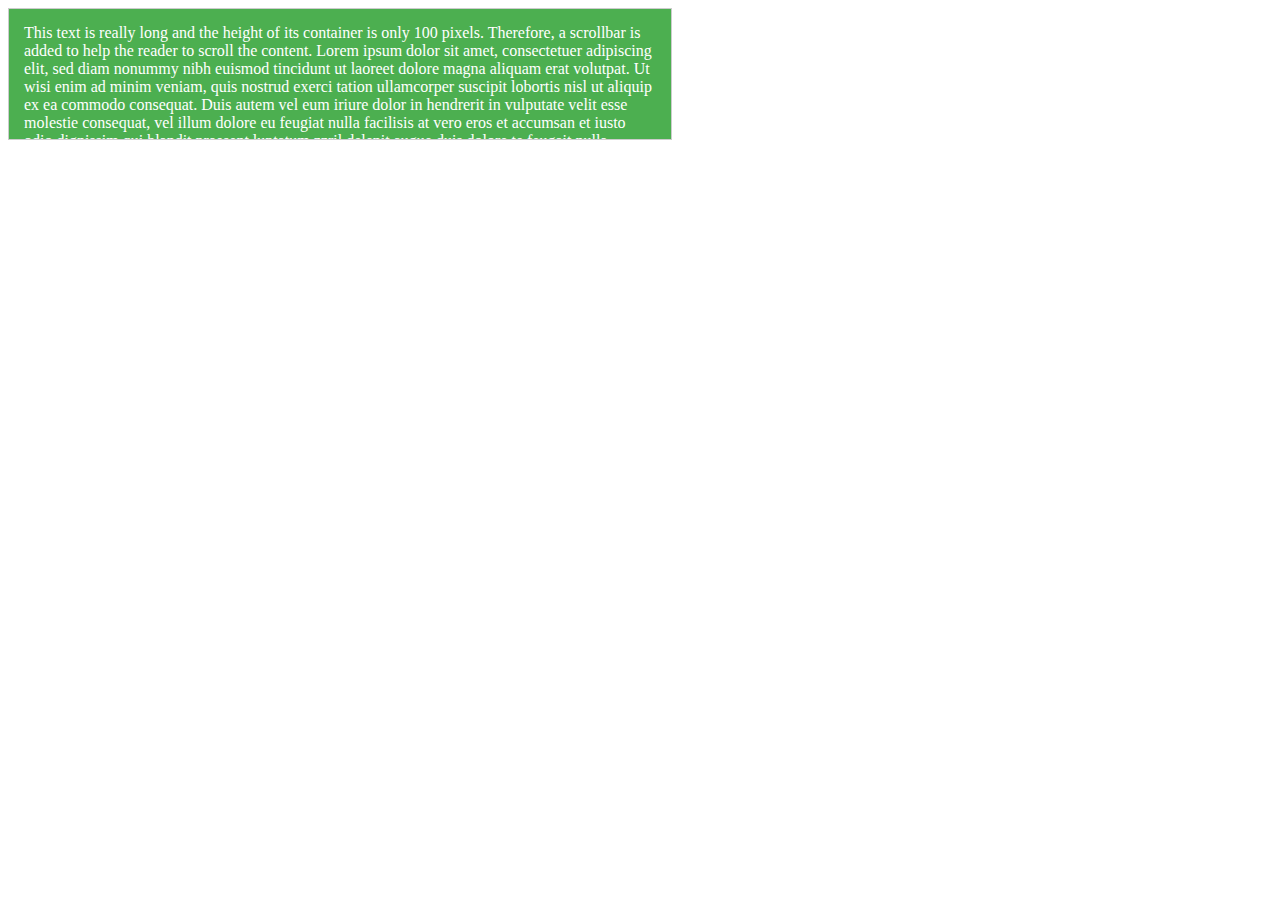
<file: Desktop/learning_css/CSS overflow/index.html>
<!DOCTYPE html>
<html lang="en">
<head>
    <meta charset="UTF-8">
    <meta name="viewport" content="width=device-width, initial-scale=1.0">
    <title>Document</title>
    <link rel="stylesheet" href="styles.css"
</head>
<body>
    <div id="overflowTest">This text is really long and the height of its container is only 100 pixels. Therefore, a scrollbar is added to help the reader to scroll the content. Lorem ipsum dolor sit amet, consectetuer adipiscing elit, sed diam nonummy nibh euismod tincidunt ut laoreet dolore magna aliquam erat volutpat. Ut wisi enim ad minim veniam, quis nostrud exerci tation ullamcorper suscipit lobortis nisl ut aliquip ex ea commodo consequat. Duis autem vel eum iriure dolor in hendrerit in vulputate velit esse molestie consequat, vel illum dolore eu feugiat nulla facilisis at vero eros et accumsan et iusto odio dignissim qui blandit praesent luptatum zzril delenit augue duis dolore te feugait nulla facilisi. Nam liber tempor cum soluta nobis eleifend option congue nihil imperdiet doming id quod mazim placerat facer possim assum. Typi non habent claritatem insitam; est usus legentis in iis qui facit eorum claritatem.</div>

</body>
</html>
</file>
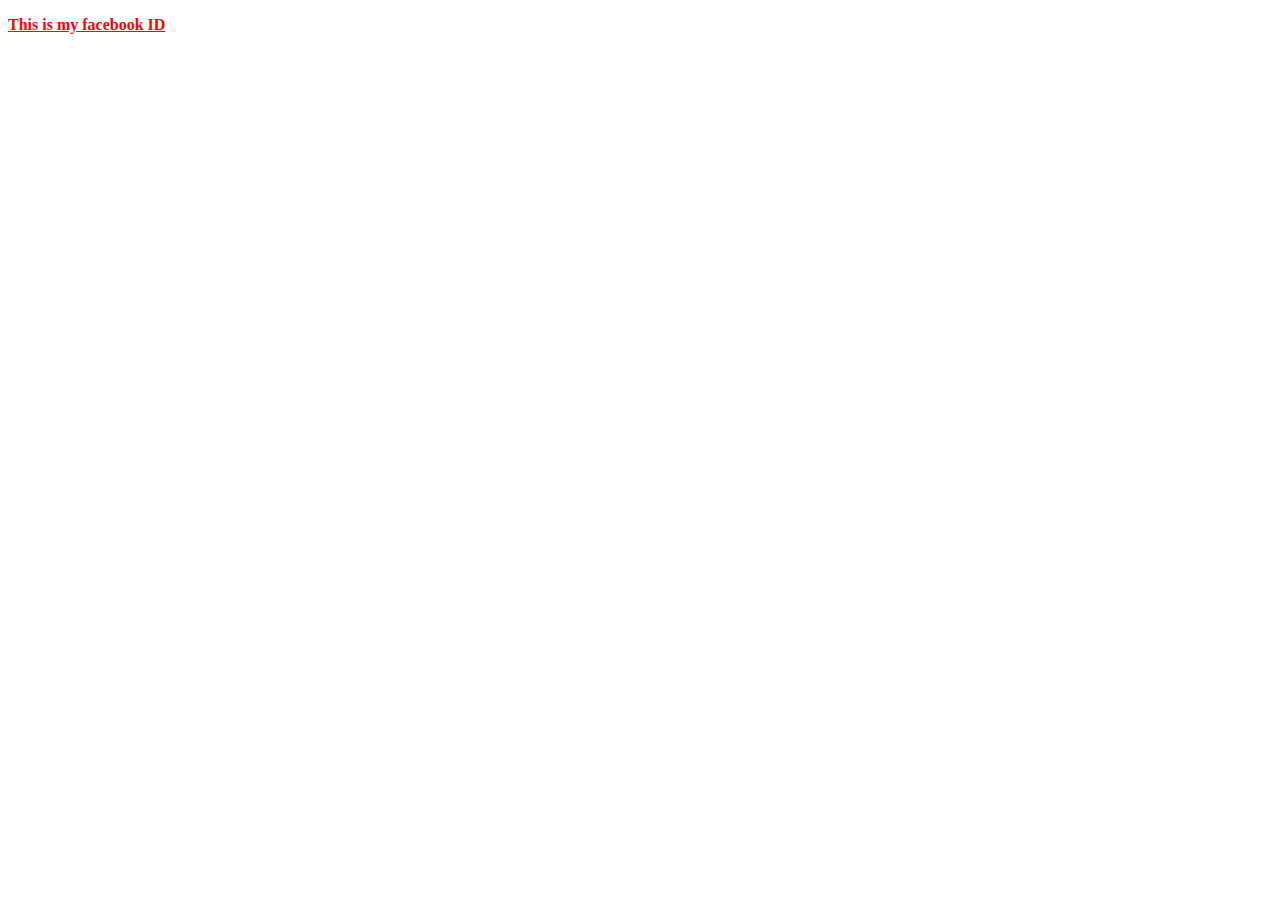
<file: Desktop/learning_css/css-link/index.html>
<!DOCTYPE html>
<html lang="en">
<head>
    <meta charset="UTF-8">
    <meta name="viewport" content="width=device-width, initial-scale=1.0">
    <title>Document</title>
    <link rel="stylesheet" href="style.css">
</head>
<body>
     <p>
        <b><a href="https://www.facebook.com/talhaOabu" target="_blank">This is my facebook ID</a></b>
    </p>
</body>
</html>
</file>
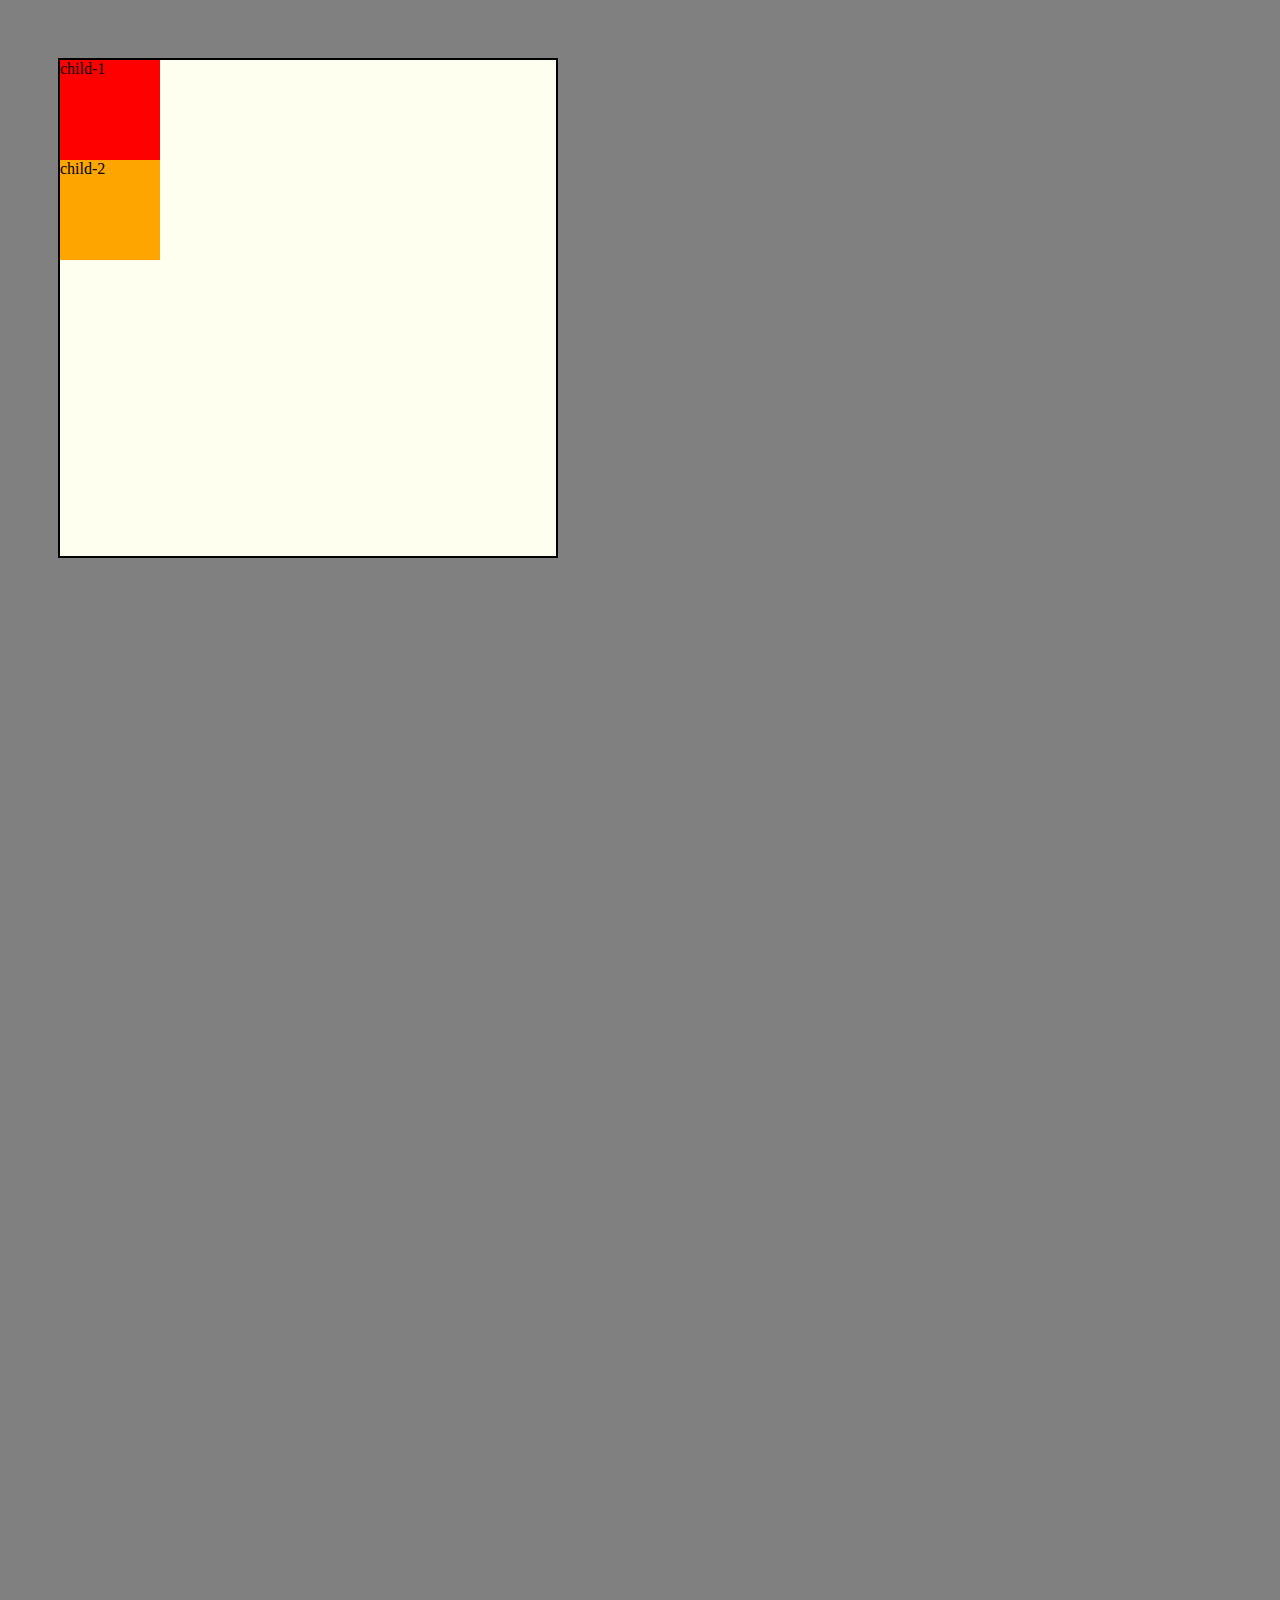
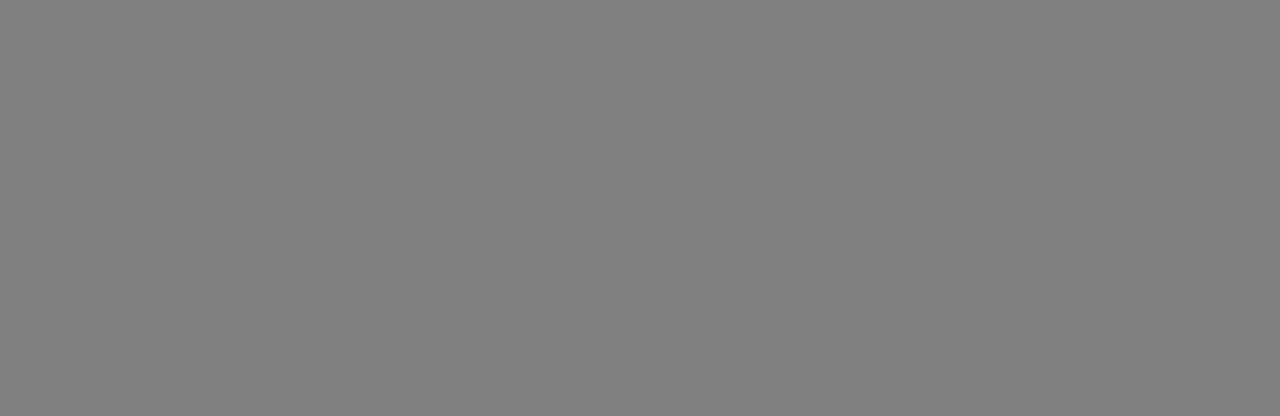
<file: Desktop/learning_css/css-position/index.html>
<!DOCTYPE html>
<html lang="en">
<head>
    <meta charset="UTF-8">
    <meta name="viewport" content="width=device-width, initial-scale=1.0">
    <title>position</title>
    <link rel="stylesheet" href="style.css">
</head>
<body>
    

    <div class="parents">
        <div class="child-1">child-1</div>
        <div class=" child-2">child-2</div>
    </div>

</body>
</html>
</file>
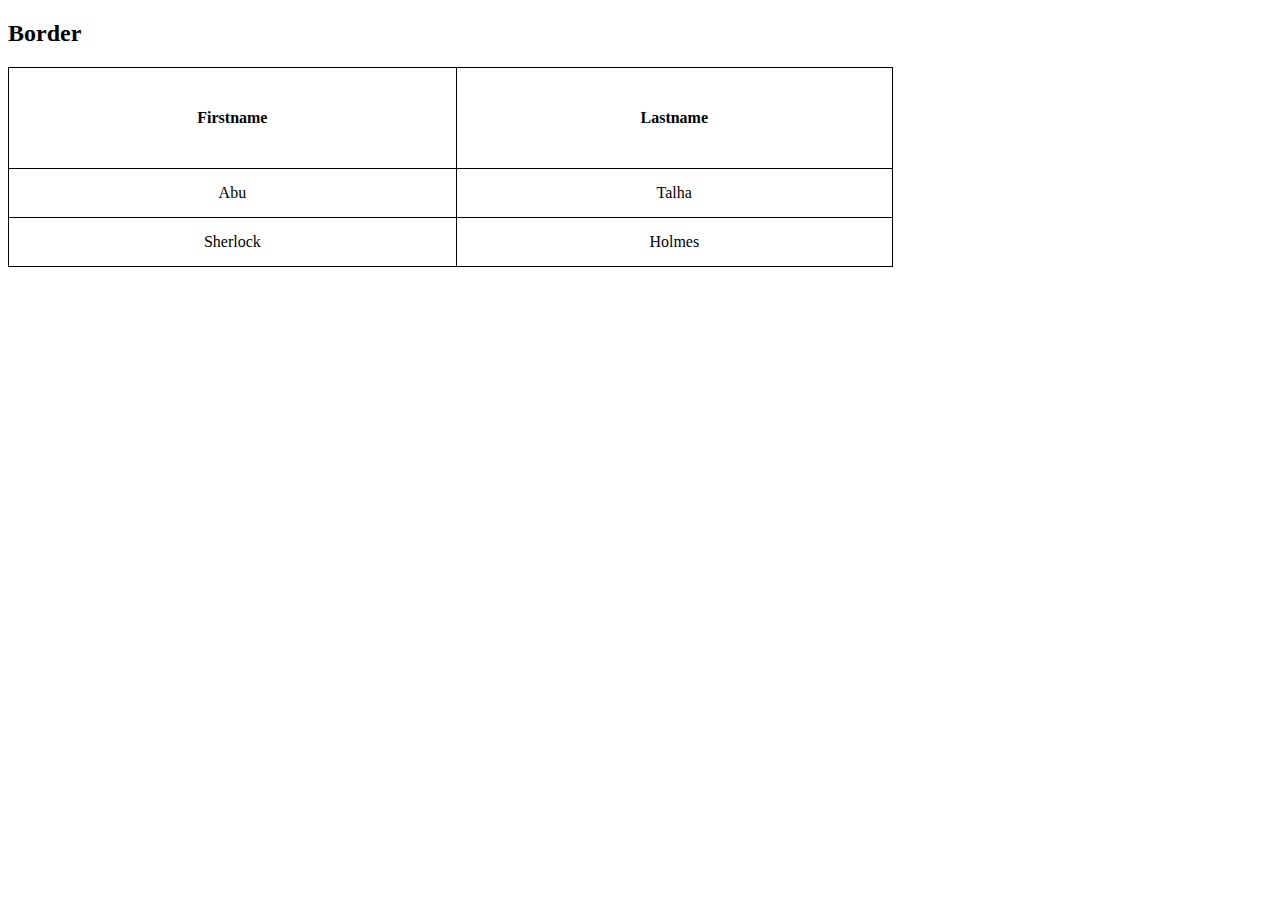
<file: Desktop/learning_css/css-table/index.html>
<!DOCTYPE html>
<html lang="en">
<head>
    <meta charset="UTF-8">
    <meta name="viewport" content="width=device-width, initial-scale=1.0">
    <title>Document</title>
    <link rel="stylesheet" href="style.css">
</head>
<body>
    <h2>Border</h2>

<table>
  <tr>
    <th>Firstname</th>
    <th>Lastname</th>
  </tr>
  <tr>
    <td>Abu </td>
    <td>Talha</td>
  </tr>
  <tr>
    <td>Sherlock</td>
    <td>Holmes</td>
  </tr>
</table>

</body>
</html>
</file>
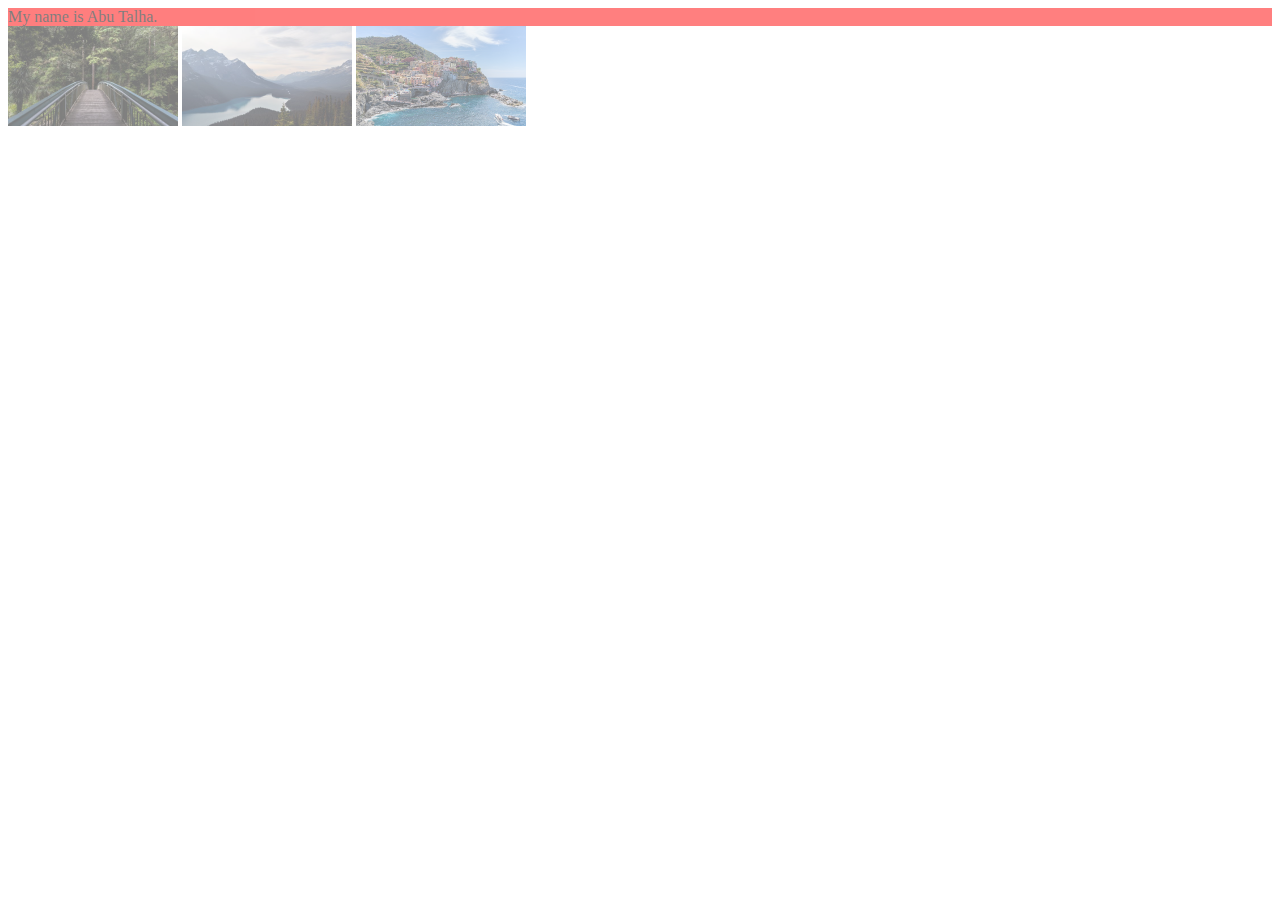
<file: Desktop/learning_css/css_opacity/index.html>
<!DOCTYPE html>
<html lang="en">
<head>
    <meta charset="UTF-8">
    <meta name="viewport" content="width=device-width, initial-scale=1.0">
    <title>Document</title>
    <link rel="stylesheet" href="style.css">
</head>
<body>


    <div>
        My name is Abu Talha.
    </div>

            
    <img src="img_forest.jpg" alt="Forest" width="170" height="100">
    <img src="img_mountains.jpg" alt="Mountains" width="170" height="100">
    <img src="img_5terre.jpg" alt="Italy" width="170" height="100">

</body>
</html>
</file>
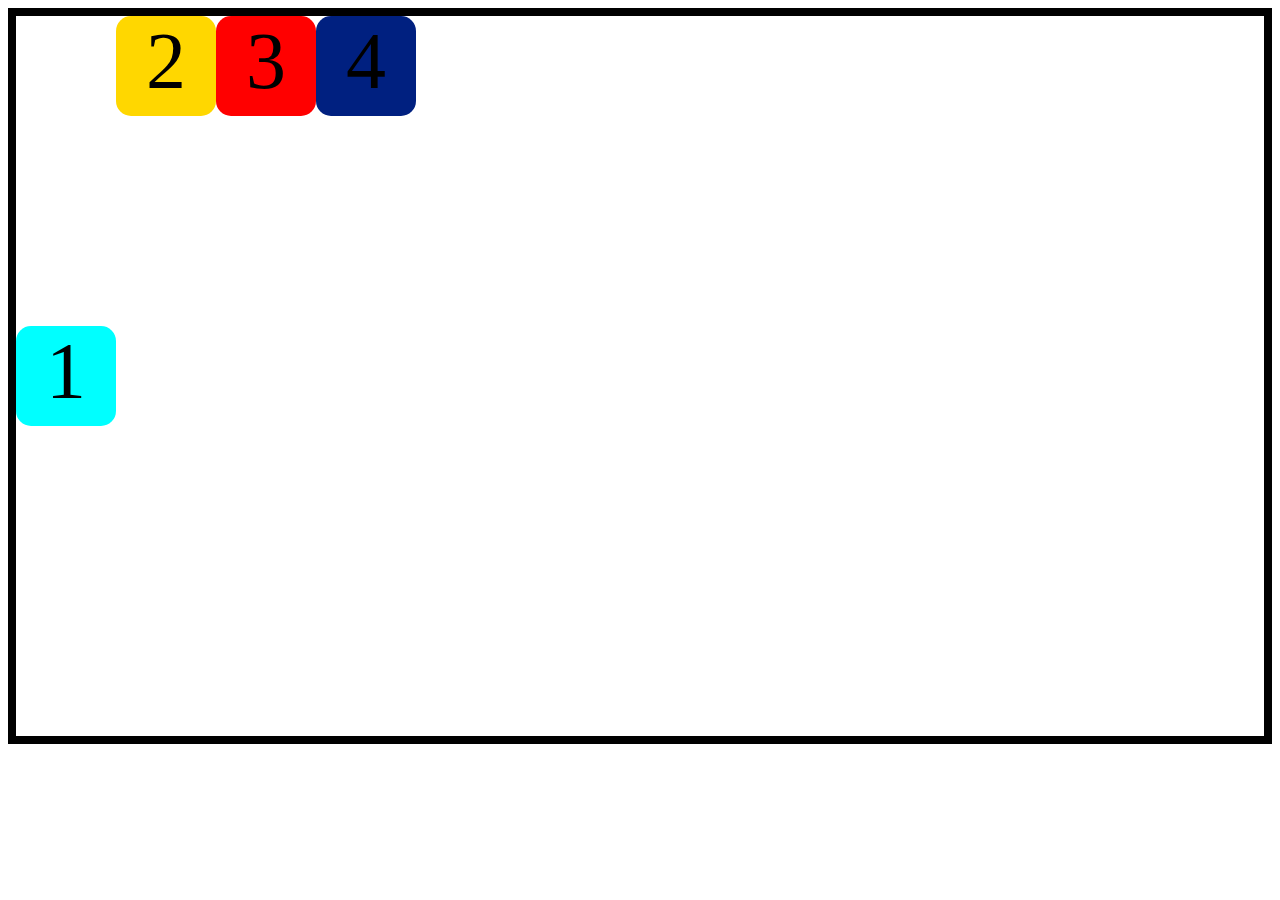
<file: Desktop/learning_css/flexbox-brocode/index.html>
<!DOCTYPE html>
<html lang="en">
<head>
    <meta charset="UTF-8">
    <meta name="viewport" content="width=device-width, initial-scale=1.0">
    <title>flexbox-brocode</title>
    <link rel="stylesheet" href="style.css">
    
</head>
<body>

    <div class="container">
        <div class="box" id="box1">1</div>
        <div class="box" id="box2">2</div>
        <div class="box" id="box3">3</div>
        <div class="box" id="box4">4</div>
        <!-- <div class="box" id="box5">5</div>
        <div class="box" id="box6">6</div>
        <div class="box" id="box7">7</div>
        <div class="box" id="box8">8</div>
        <div class="box" id="box9">9</div> -->

    </div>
    
</body>
</html>
</file>
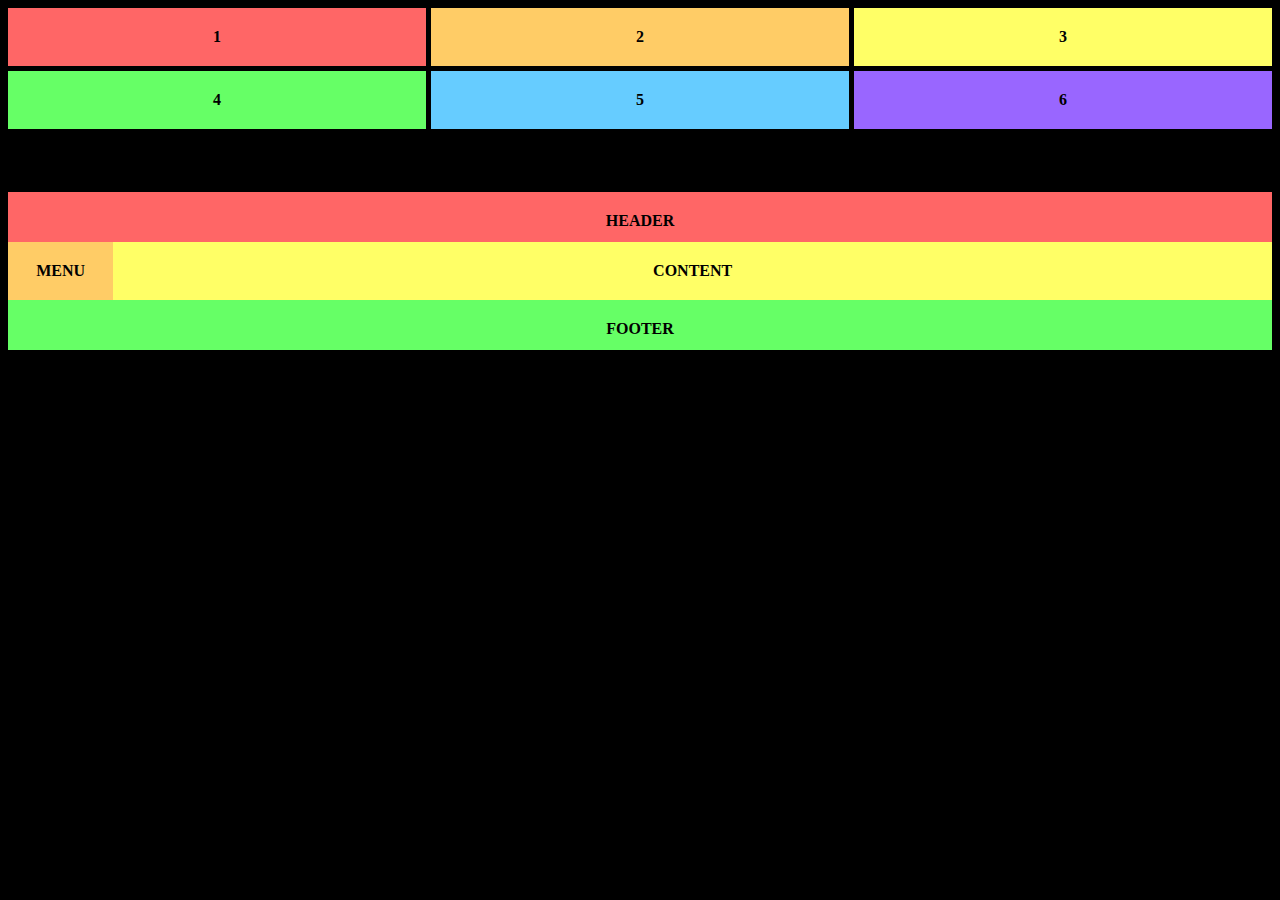
<file: Desktop/learning_css/grid/index.html>
<!DOCTYPE html>
<html lang="en">
<head>
    <meta charset="UTF-8">
    <meta name="viewport" content="width=device-width, initial-scale=1.0">
    <title>Document</title>
    <link rel="stylesheet" href="style.css"
</head>
<body>

    <div class="container">
        <div>1</div>
        <div>2</div>
        <div>3</div>
        <div>4</div>
        <div>5</div>
        <div>6</div>

    </div>
 
    <div class="container1">
        <div class="header">HEADER</div>
        <div class="menu">MENU</div>
        <div class="content">CONTENT</div>
        <div class="footer">FOOTER</div>

    </div>


</body>
</html>
</file>
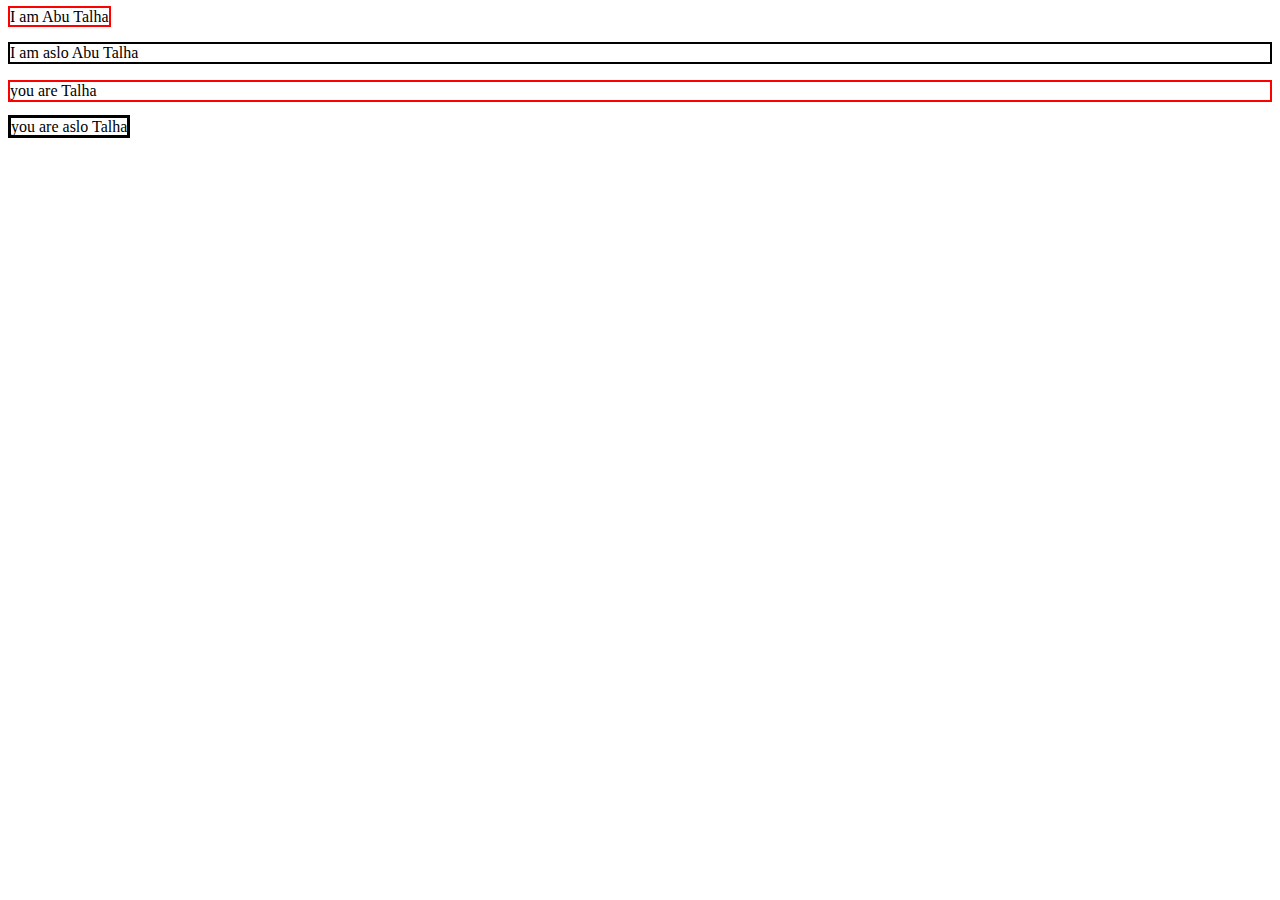
<file: Desktop/learning_css/inline-block/index.html>
<!DOCTYPE html>
<html lang="en">
<head>
    <meta charset="UTF-8">
    <meta name="viewport" content="width=device-width, initial-scale=1.0">
    <title>Block-inline</title>
    <link rel="stylesheet" href="style.css">
</head>
<body>
    
 <div class="inline-block">
    <a class="p1">I am Abu Talha</a>
    <p class="p2">I am aslo Abu Talha</p>


    
    <p class="s1">you are Talha </p>
    <span class="s2">you are aslo Talha</span>
 </div>  




</body>
</html>
</file>
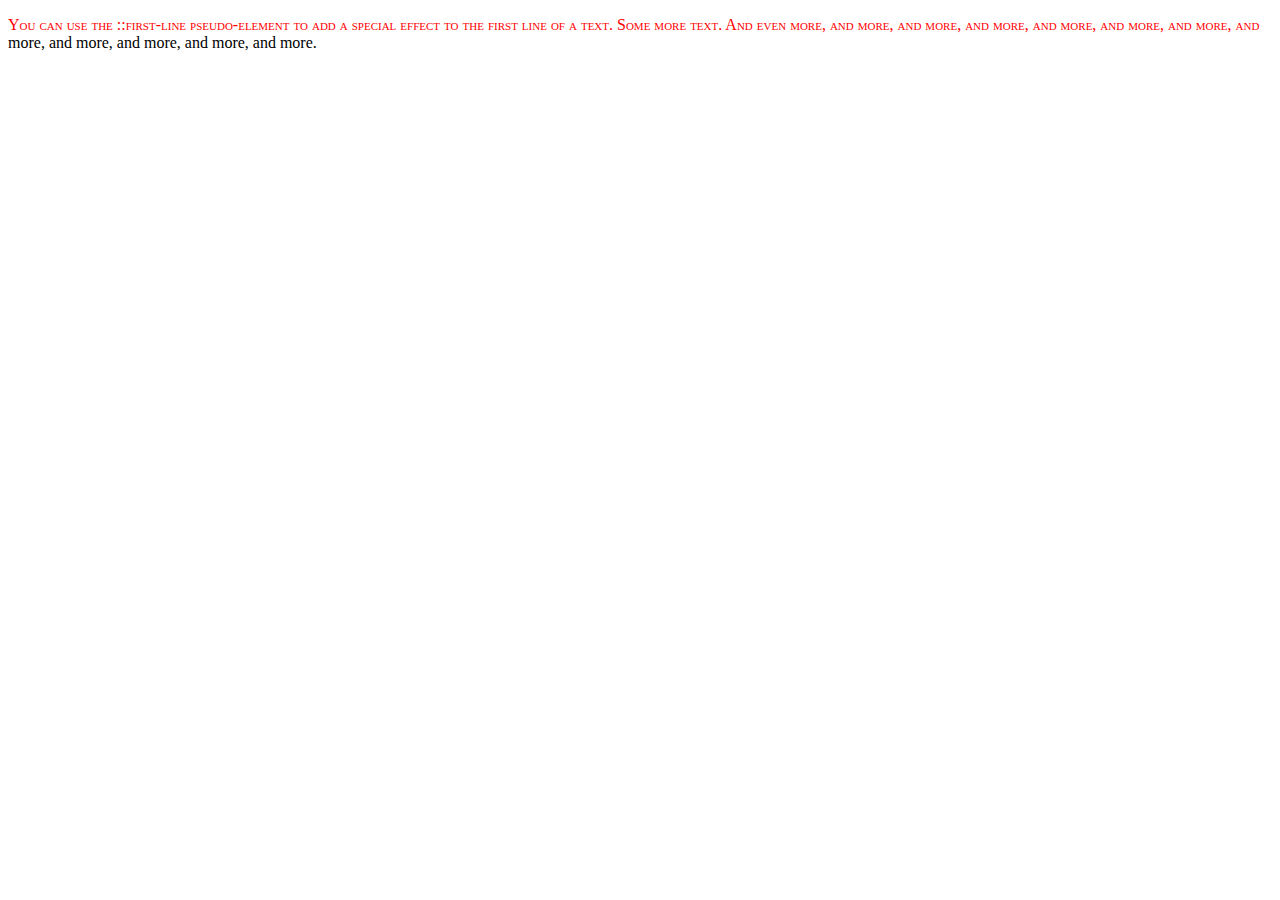
<file: Desktop/learning_css/pseude element/index.html>
<!DOCTYPE html>
<html lang="en">
<head>
    <meta charset="UTF-8">
    <meta name="viewport" content="width=device-width, initial-scale=1.0">
    <title>Document</title>
    <link rel="stylesheet" href="style.css">
</head>
<body>
    
    <p>You can use the ::first-line pseudo-element to add a special effect to the first line of a text. Some more text. And even more, and more, and more, and more, and more, and more, and more, and more, and more, and more, and more, and more.</p>
    
</body>
</html>
</file>
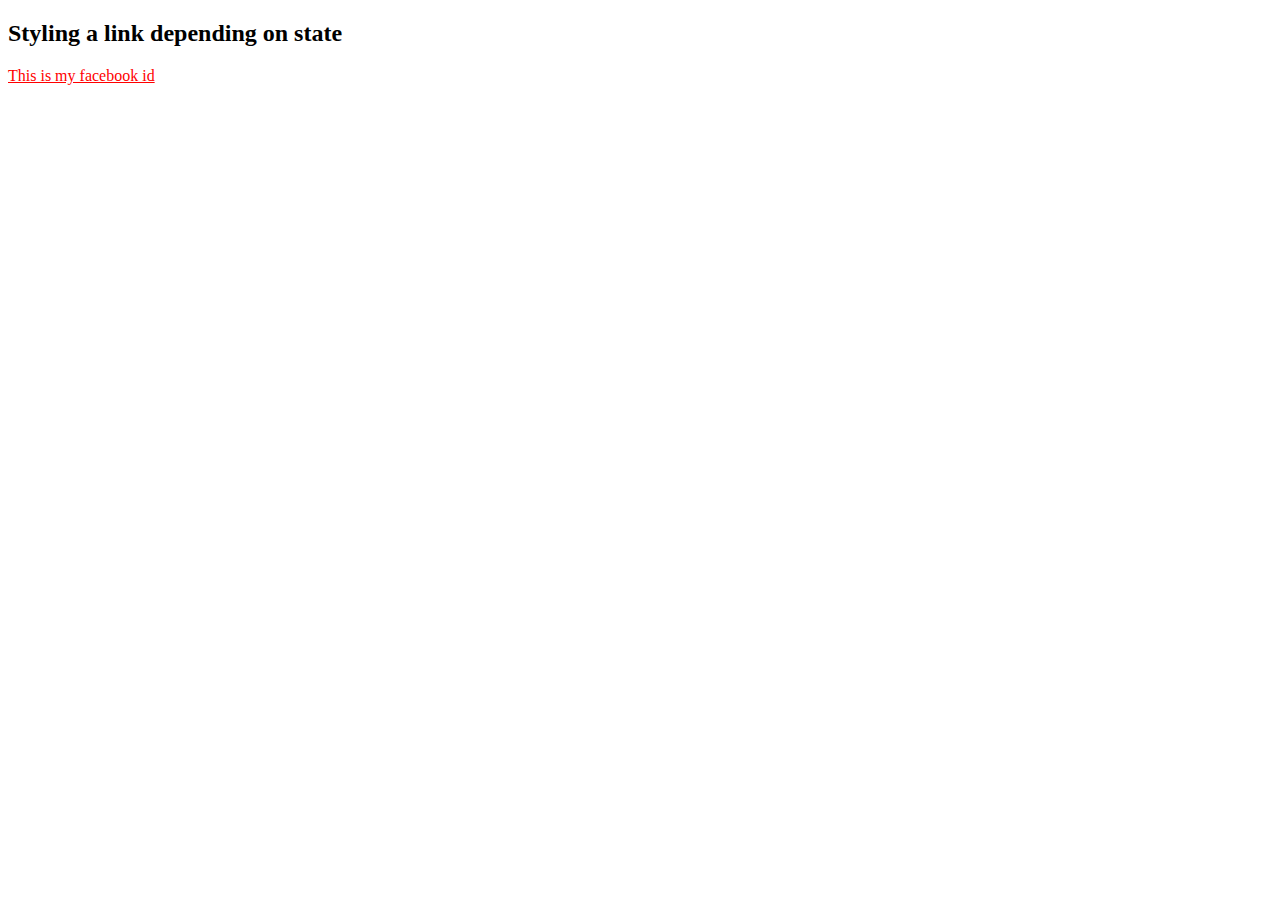
<file: Desktop/learning_css/Pseudo class/index.html>
<!DOCTYPE html>
<html lang="en">
<head>
    <meta charset="UTF-8">
    <meta name="viewport" content="width=device-width, initial-scale=1.0">
    <title>Document</title>
    <link rel="stylesheet" href="style.css"
</head>
<body>
    <h2>Styling a link depending on state</h2>

<p><a  href="https://www.facebook.com/talhaOabu" target="_blank">This is my facebook id</a></p>
<!-- <p><a class="highlight" href="css_syntax.asp">CSS Syntax</a></p> -->
</body>
</html>
</file>
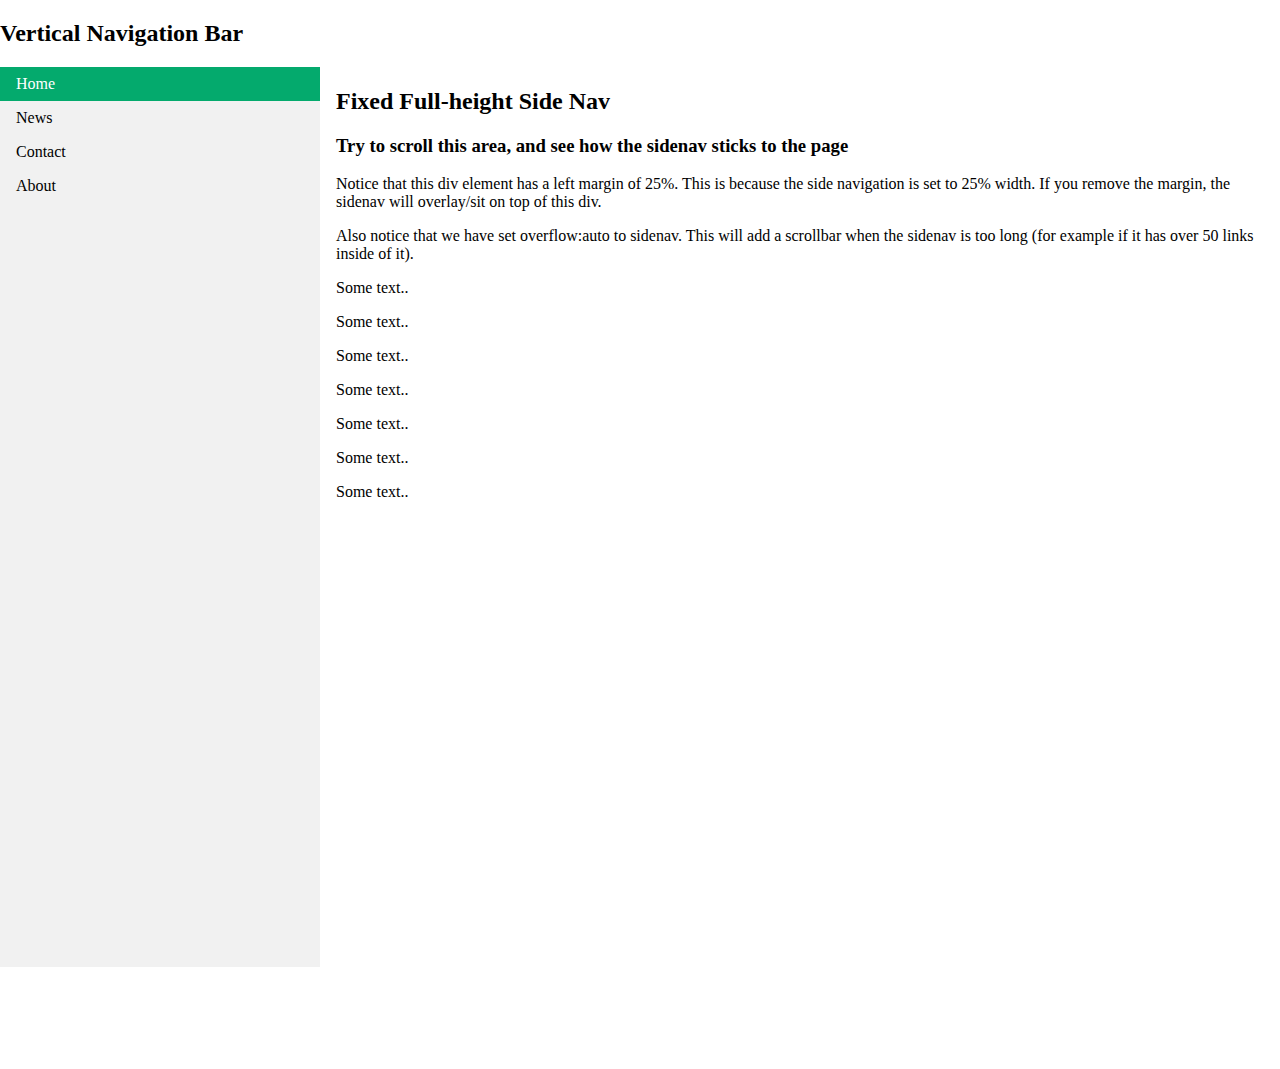
<file: Desktop/learning_css/vertical-nav-bar/index.html>
<!DOCTYPE html>
<html lang="en">
<head>
    <meta charset="UTF-8">
    <meta name="viewport" content="width=device-width, initial-scale=1.0">
    <title>Document</title>
    <link rel="stylesheet" href="style.css">
</head>
<body>
    <h2>Vertical Navigation Bar</h2>

    <ul>
        <li><a class="active" href="#home">Home</a></li>
        <li><a href="#news">News</a></li>
        <li><a href="#contact">Contact</a></li>
        <li><a href="#about">About</a></li>
      </ul>
      
      <div style="margin-left:25%;padding:1px 16px;height:1000px;">
        <h2>Fixed Full-height Side Nav</h2>
        <h3>Try to scroll this area, and see how the sidenav sticks to the page</h3>
        <p>Notice that this div element has a left margin of 25%. This is because the side navigation is set to 25% width. If you remove the margin, the sidenav will overlay/sit on top of this div.</p>
        <p>Also notice that we have set overflow:auto to sidenav. This will add a scrollbar when the sidenav is too long (for example if it has over 50 links inside of it).</p>
        <p>Some text..</p>
        <p>Some text..</p>
        <p>Some text..</p>
        <p>Some text..</p>
        <p>Some text..</p>
        <p>Some text..</p>
        <p>Some text..</p>
      </div>
      

</body>
</html>
</file>
<file: Desktop/learning_css/CSS overflow/styles.css>
#overflowTest {
    background: #4CAF50;
    color: white;
    padding: 15px;
    width: 50%;
    height: 100px;
    overflow: scroll;
    border: 1px solid #ccc;
  }
</file>
<file: Desktop/learning_css/css-link/style.css>
a:link {
    color: red;
  }
  
  
  a:visited {
    color: green;
  }
  
 
  a:hover {
    color: hotpink;
  }
  
  a:active {
    color: blue;
  }
</file>
<file: Desktop/learning_css/css-position/style.css>
*{
    box-sizing: border-box;
}

body{
    background: gray;
    padding: 50px;
    height: 2000px;
}

.parents{
    border: 2px solid black;
    width: 500px;
    height: 500px;
    background: ivory;
}

.child-1{
    
    width: 100px;
    height: 100px;
    background: red;
    position: sticky;
    top: 0;
    

}

.child-2{
   
    width: 100px;
    height: 100px;
    background:orange;
    
  

}
</file>
<file: Desktop/learning_css/css-table/style.css>
table, th, td {
    border: 1px solid;
    padding: 15px;
  }

  table {
    width: 100%;
  }

  table {
    border-collapse: collapse;
  }

  table {
    width: 70%;
  }
  
  th {
    height: 70px;
  }

  td {
    text-align: center;
  }
</file>
<file: Desktop/learning_css/css_opacity/style.css>
div {
    background-color: red;
    opacity: 0.5;
  }

  img {
    opacity: 0.5;
  }
  
  img:hover {
    opacity: 1.0;
  }
</file>
<file: Desktop/learning_css/flexbox-brocode/style.css>
.container{
    display: flex;
    border: 8px solid black;
    height: 80vh;
    /* flex-wrap: wrap;
    align-content: flex-start;
    column-gap: 3em;
    row-gap: 3em; */
}



.box{
    width: 100px;
    height: 100px;
    font-size: 5em;
    text-align: center;
    border-radius: 15px;
}

#box1{
    background-color: aqua;
    align-self: center;
}
#box2{
    
    background-color:gold;
}
#box3{
    background-color:red;
}

#box4{
    background-color: rgb(0, 32, 128);
}

/* #box5{
    background-color: rgb(72, 0, 255);
}
#box6{
    background-color:antiquewhite;
}
#box7{
    background-color:pink;
}

#box8{
    background-color: slategrey;
}
#box9{
    background-color: sandybrown;
} */
</file>
<file: Desktop/learning_css/grid/style.css>
body{
    background-color: black;
}

.container {
    display: grid;
    /* grid-template-columns:100px auto 100px ; */
    /* grid-template-columns:1fr 2fr ;
       grid-template-rows:2fr 3fr ; */

    /* grid-template: 2fr 3fr/ 1fr 2fr; */
    /* grid-template-columns:1fr 1fr 1fr; */
     /* grid-template-columns: repeat(3,1fr) ; */

     grid-template: repeat(3,1fr) / repeat(3,1fr) ;

    grid-gap: 5px; /* space between items */
}
.container > div {
    padding: 20px;
    text-align: center;
    color: black; /* text color */
    font-weight: bold; /* bold text */
}
.container > div:nth-child(1) {
    background-color: #ff6666; /* red */
}
.container > div:nth-child(2) {
    background-color: #ffcc66; /* orange */
}
.container > div:nth-child(3) {
    background-color: #ffff66; /* yellow */
}
.container > div:nth-child(4) {
    background-color: #66ff66; /* green */
}
.container > div:nth-child(5) {
    background-color: #66ccff; /* blue */
}
.container > div:nth-child(6) {
    background-color: #9966ff; 
}

.container1 > div {
    padding: 20px;
    text-align: center;
    color: black; /* text color */
    font-weight: bold; /* bold text */
}


.container1 {
    height: 50%;
    display: grid;
    grid-template-columns: repeat(12,2fr);
    grid-template-rows: 50px 1fr 50px;
}

.header{
    /* grid-column-start: 1;
    grid-column-end: 3; */
    /* grid-column: 1/3; */
    grid-column: 1/-1;
}

.footer{
    /* grid-column-start: 1;
    grid-column-end: 3; */
    /* grid-column: 1/3; */
    /* grid-column: 1/ span 2; */
     grid-column: 1 / -1; 
}

.content {
    grid-column: 2/-1;


}







.container1 > div:nth-child(1) {
    background-color: #ff6666; /* red */
}
.container1> div:nth-child(2) {
    background-color: #ffcc66; /* orange */
}
.container1 > div:nth-child(3) {
    background-color: #ffff66; /* yellow */
}
.container1 > div:nth-child(4) {
    background-color: #66ff66; /* green */
}
</file>
<file: Desktop/learning_css/inline-block/style.css>
.p1{
    border: 2px solid red;
}

.p2{
    border: 2px solid black;
}

.s1{
    border :2px solid red ;
}

.s2{
    border :3px solid black;
}

.inline-block{
    display: block;
}
</file>
<file: Desktop/learning_css/pseude element/style.css>
p::first-line {
    color: #ff0000;
    font-variant: small-caps;
  }
</file>
<file: Desktop/learning_css/Pseudo class/style.css>
a:link {
    color: red;
  }
  
  /* visited link */
  a:visited {
    color: green;
  }
  
  /* mouse over link */
  a:hover {
    color: hotpink;
  }
  
  /* selected link */
  a:active {
    color: blue;
  }


  a.hightlight:hover {
    color: #ff0000;
    font-size: 22px;

  }
</file>
<file: Desktop/learning_css/vertical-nav-bar/style.css>
body {
    margin: 0;
  }
  
  ul {
    list-style-type: none;
    margin: 0;
    padding: 0;
    width: 25%;
    background-color: #f1f1f1;
    position: fixed;
    height: 100%;
    overflow: auto;
  }
  
  li a {
    display: block;
    color: #000;
    padding: 8px 16px;
    text-decoration: none;
  }
  
  li a.active {
    background-color: #04AA6D;
    color: white;
  }
  
  li a:hover:not(.active) {
    background-color: #555;
    color: white;
  }
</file>
